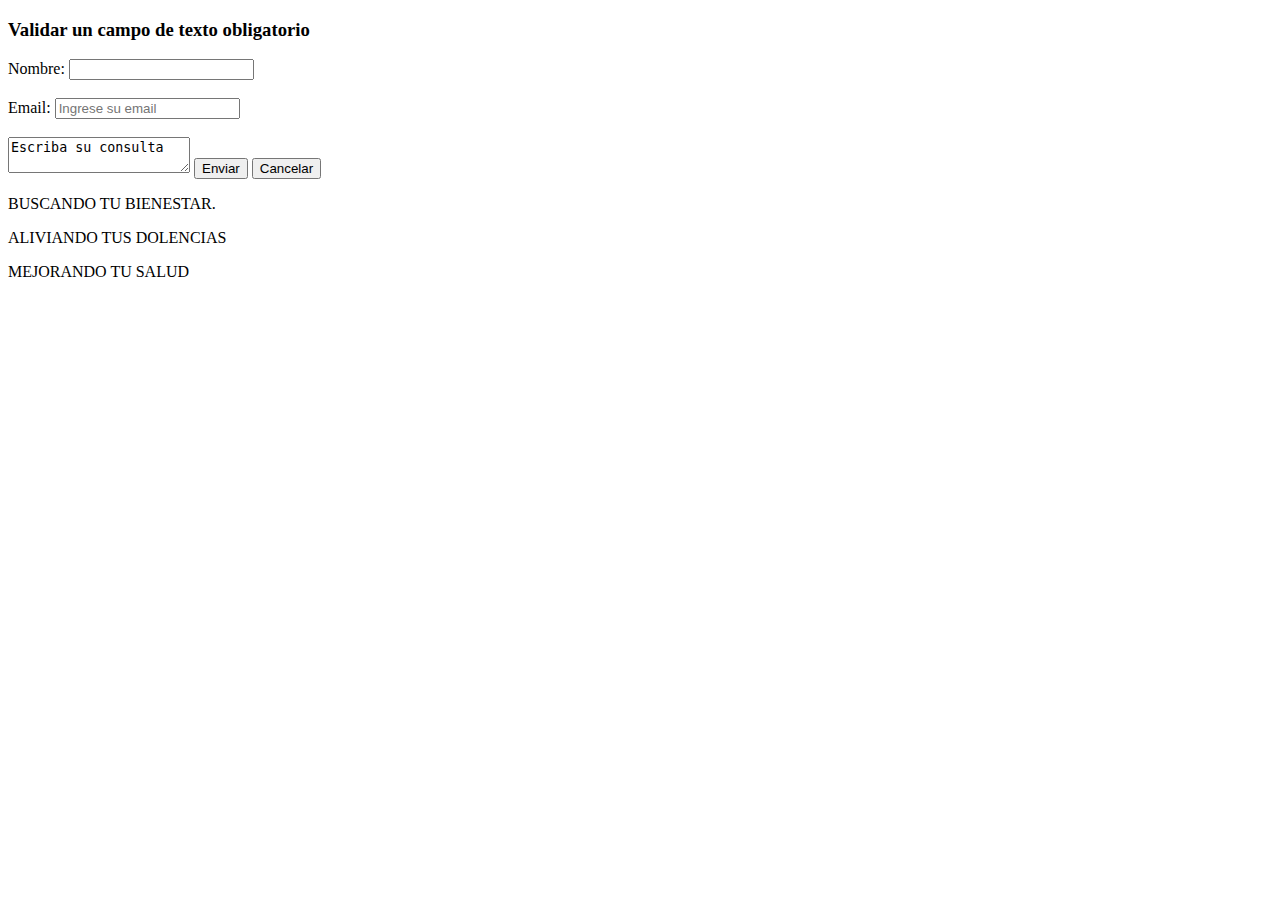
<file: form1.html>
<!DOCTYPE html>
<html lang="en">
<head>
    <meta charset="UTF-8">
    <meta name="viewport" content="width=device-width, initial-scale=1.0">
    <title>Document</title>
    <style>
        #mensaje{
                width: 30%;
                /* float: left;  */
                background-color: bisque;
                color: mediumorchid;
                border-radius: 0.5rem;
                box-shadow: 0.25rem 0.25rem .5 darkblue;
            }
    </style>
</head>
<body>
    <h3>Validar un campo de texto obligatorio</h3>
    <!-- 
        Para que se de por completado un campo de texto obligatorio, se comprueba que 
        el valor introducido sea válido, que el número de caracteres introducido sea 
        mayor que cero 
    -->

    <form name="f1" action="destino.html" onsubmit="return validacion();">
        <label for="nombre">Nombre:</label>
        <input type="text" id="nombre"> <label id="mensaje"></label><br><br>
        
   
        <label for="email">Email:</label>
        <input type="text" id="email" placeholder="Ingrese su email"> <label id="mensaje"></label><br><br>
        <textarea name="textarea">Escriba su consulta</textarea>

        <input type="submit" value="Enviar">
        <input type="reset" value="Cancelar">

    </form>

    <script>

    function validacion() 
        {
            valor = document.getElementById("nombre").value;
             valor2 = document.getElementById("email").value;
            
            if( valor == null || valor.length == 0) 
            {
                
                document.getElementById('mensaje').innerHTML = "Tenes que completar el Nombre!";
                elemento = document.getElementById('nombre');
                elemento.focus();
                
                return false;
                  
        }else  if (!(/^\w+([\.-]?\w+)*@(?:|hotmail|outlook|yahoo|live|gmail)\.(?:|com|ar)+$/.test(valor2)))
            {
                document.getElementById('mensaje').innerHTML = "No es una direccion de email correcta" ;
                
                elemento = document.getElementById('email');
                elemento.value = '';
                elemento.focus();

                return false;
            }
            
            return true;          
        }
    
        
    </script>


</body>
</html>




<!-----> <p class="item-1">BUSCANDO TU BIENESTAR.</p>

<p class="item-2">ALIVIANDO TUS DOLENCIAS</p>

<p class="item-3">MEJORANDO TU SALUD</p>

        <!--<h3>Buscando tu bienestar, aliviando tus dolencias y mejorando tu salud</h3>

      </div>-->
</file>
